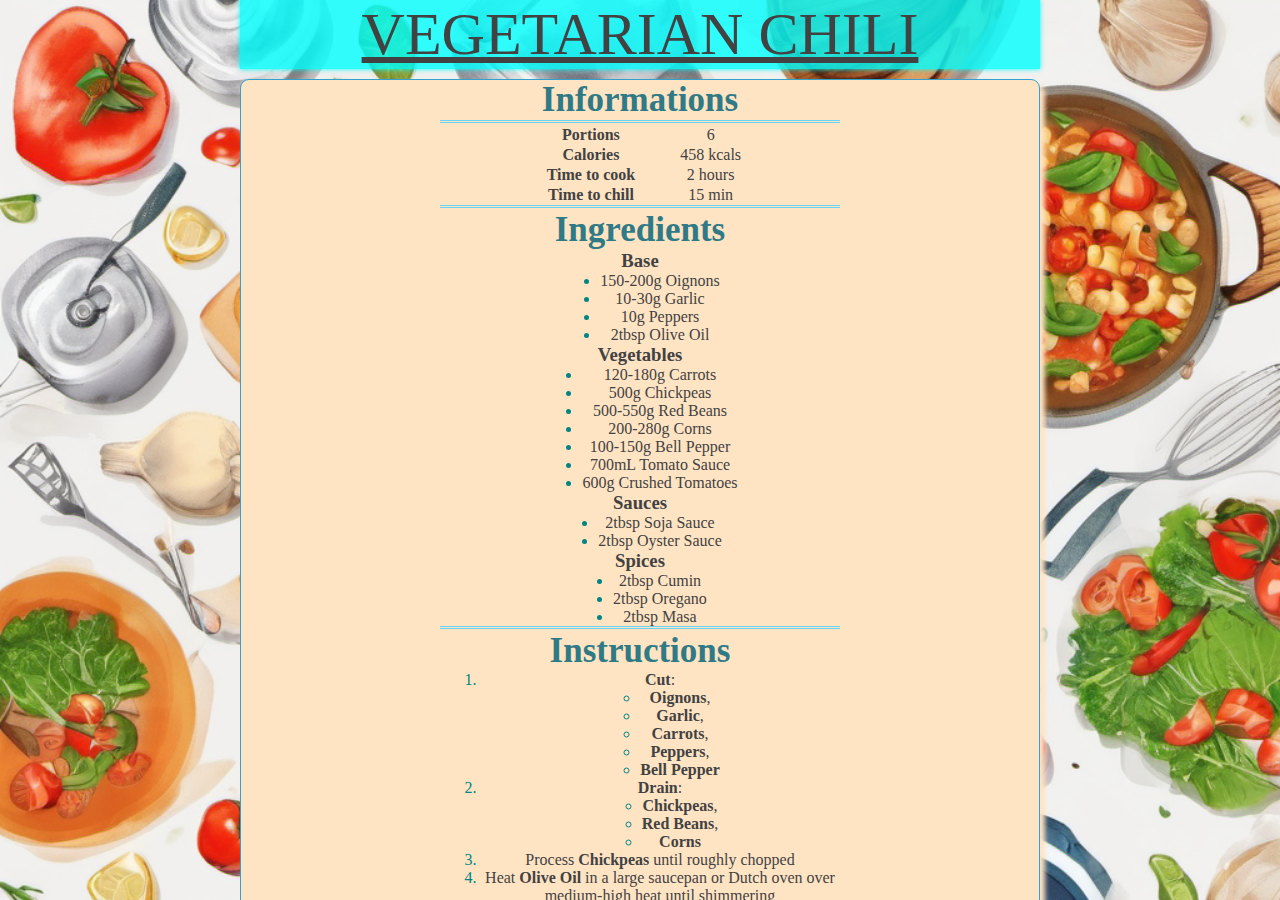
<file: recipes/Chili_vegetarian.html>
<!DOCTYPE html>
<html lang="en">

<head>
  <meta charset="utf-8" />
  <meta name="viewport" content="width=device-width, initial-scale=1.0" />
  <link rel="stylesheet" href="styles.css" />
  <title>Chili Vegetarian</title>
</head>

<body>

  <main>

    <h1><a href="https://www.seriouseats.com/best-vegetarian-bean-chile-recipe">VEGETARIAN CHILI</a></h1>

    <div class="recipe">

      <section class="info">

        <h2>Informations</h2>

        <hr>
        <table>
          <thead>
          </thead>
          <tbody>
            <tr>
              <td><strong>Portions</strong></td>
              <td>6</td>
            </tr>
            <tr>
              <td><strong>Calories</strong></td>
              <td>458 kcals</td>
            </tr>
            <tr>
              <td><strong>Time to cook</strong></td>
              <td>2 hours</td>
            </tr>
            <tr>
              <td><strong>Time to chill</strong></td>
              <td>15 min</td>
            </tr>
          </tbody>
          <tfoot>
          </tfoot>
        </table>

      </section>

      <hr>

      <section class="ingredients">

        <h2>Ingredients</h2>

        <h3>Base</h3>
        <ul>
          <li>150-200g Oignons</li>
          <li>10-30g Garlic</li>
          <li>10g Peppers</li>
          <li>2tbsp Olive Oil</li>
        </ul>

        <h3>Vegetables</h3>
        <ul>
          <li>120-180g Carrots</li>
          <li>500g Chickpeas</li>
          <li>500-550g Red Beans</li>
          <li>200-280g Corns</li>
          <li>100-150g Bell Pepper</li>
          <li>700mL Tomato Sauce</li>
          <li>600g Crushed Tomatoes</li>
        </ul>

        <h3>Sauces</h3>
        <ul>
          <li>2tbsp Soja Sauce</li>
          <li>2tbsp Oyster Sauce</li>
        </ul>

        <h3>Spices</h3>
        <ul>
          <li>2tbsp Cumin</li>
          <li>2tbsp Oregano</li>
          <li>2tbsp Masa</li>
        </ul>

      </section>

      <hr>

      <section class="instructions">

        <h2>Instructions</h2>

        <ol>
          <li><strong>Cut</strong>:
            <ul>
              <li><strong>Oignons</strong>,</li>
              <li><strong>Garlic</strong>,</li>
              <li><strong>Carrots</strong>,</li>
              <li><strong>Peppers</strong>,</li>
              <li><strong>Bell Pepper</strong></li>
            </ul>
          </li>
          <li><strong>Drain</strong>:
            <ul>
              <li><strong>Chickpeas</strong>,</li>
              <li><strong>Red Beans</strong>,</li>
              <li><strong>Corns</strong></li>
            </ul>
          </li>
          <li>Process <strong>Chickpeas</strong> until roughly chopped </li>
          <li>Heat <strong>Olive Oil</strong> in a large saucepan or Dutch oven over medium-high heat until shimmering
          </li>
          <li>Add <strong>Oignons</strong>, <strong>Garlic</strong> and cook, stirring frequently, until softened but
            not browned</li>
          <li>Add <strong>Cumin</strong>, and <strong>Oregano</strong> and cook, stirring constantly, until fragrant
          </li>
          <li>Add puréed <strong>Chilee</strong>, <strong>Soy Sauce</strong>, and marmite and cook, stirring constantly,
            until fragrant</li>
          <li>Add <strong>Crushed Tomatoes</strong> and rest of vegetables</li>
          <li>Add <strong>Tomato Sauce</strong> until beans are not sticking out anymore</li>
          <li>Bring to a boil over high heat, reduce to a bare simmer, and cook, stirring occasionally</li>
          <li>Cook 1 hour adding water if necessary</li>
          <li>Add <strong>Masa</strong> and <strong>Oyster Sauce</strong></li>
          <li>Let cool 15 minutes and refrigerate</li>
        </ol>
      </section>
      <a href="../index.html"><img src="../media/home.svg"
          alt="Dessert" class="home"></a>
    </div>

  </main>
</body>

</html>
</file>
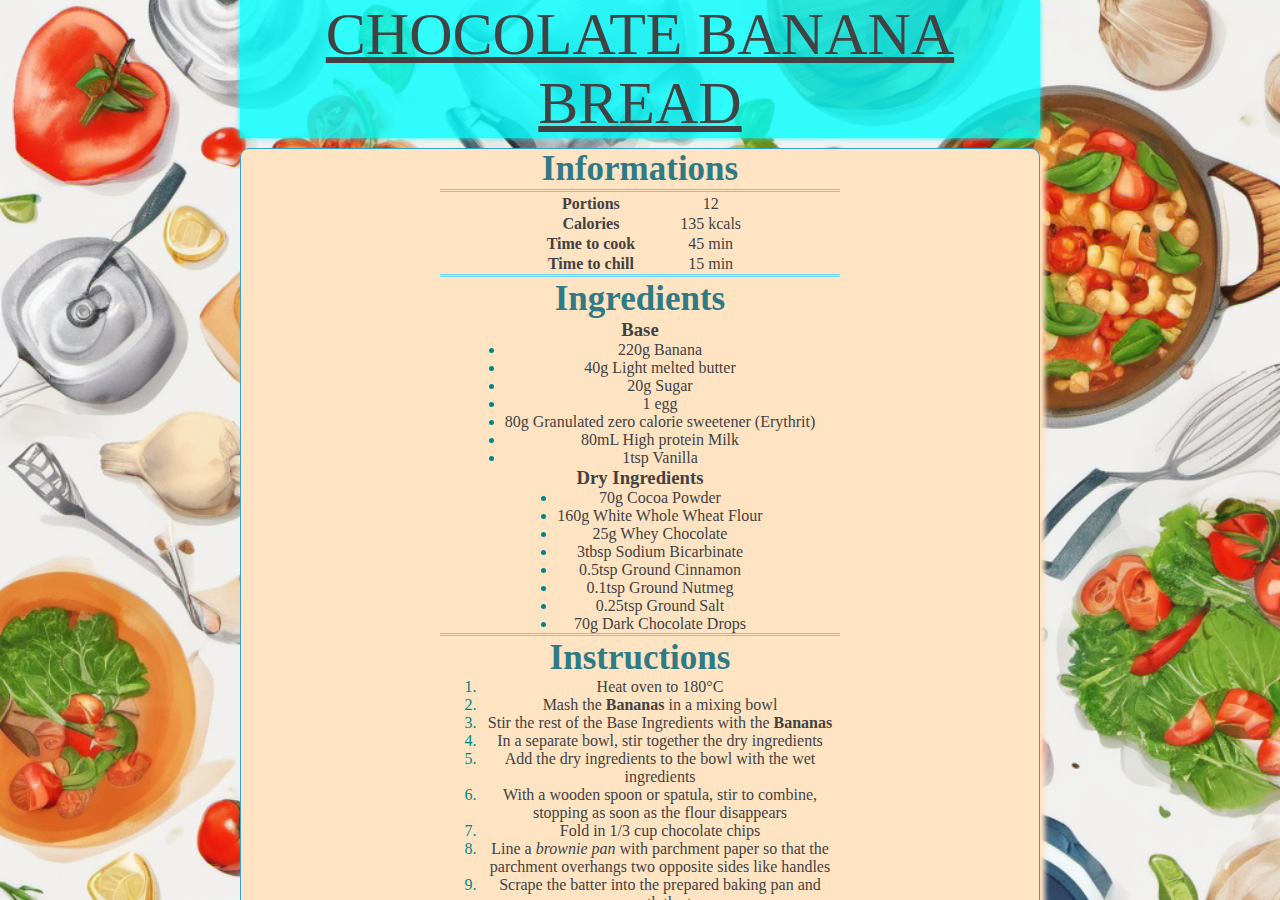
<file: recipes/chocolate_banana_bread.html>
<!DOCTYPE html>
<html lang="en">

<head>
  <meta charset="utf-8" />
  <meta name="viewport" content="width=device-width, initial-scale=1.0" />
  <link rel="stylesheet" href="styles.css" />
  <title>Chocolate Banana Bread</title>
</head>

<body>

  <main>

    <h1><a href="https://www.wellplated.com/banana-bars/">CHOCOLATE BANANA BREAD</a></h1>

    <div class="recipe">

      <section class="info">

        <h2>Informations</h2>

        <hr>

        <table>
          <thead>
          </thead>
          <tbody>
            <tr>
              <td><strong>Portions</strong></td>
              <td>12</td>
            </tr>
            <tr>
              <td><strong>Calories</strong></td>
              <td>135 kcals</td>
            </tr>
            <tr>
              <td><strong>Time to cook</strong></td>
              <td>45 min</td>
            </tr>
            <tr>
              <td><strong>Time to chill</strong></td>
              <td>15 min</td>
            </tr>
          </tbody>
          <tfoot>
          </tfoot>
        </table>

      </section>

      <hr>

      <section class="ingredients">

        <h2>Ingredients</h2>

        <h3>Base</h3>
        <ul>
          <li>220g Banana</li>
          <li>40g Light melted butter</li>
          <li>20g Sugar</li>
          <li>1 egg</li>
          <li>80g Granulated zero calorie sweetener (Erythrit)</li>
          <li>80mL High protein Milk</li>
          <li>1tsp Vanilla</li>
        </ul>

        <h3>Dry Ingredients</h3>
        <ul>
          <li>70g Cocoa Powder</li>
          <li>160g White Whole Wheat Flour</li>
          <li>25g Whey Chocolate</li>
          <li>3tbsp Sodium Bicarbinate</li>
          <li>0.5tsp Ground Cinnamon</li>
          <li>0.1tsp Ground Nutmeg</li>
          <li>0.25tsp Ground Salt</li>
          <li>70g Dark Chocolate Drops</li>
        </ul>

      </section>

      <hr>

      <section class="instructions">

        <h2>Instructions</h2>

        <ol>
          <li>Heat oven to 180°C</li>
          <li>Mash the <strong>Bananas</strong> in a mixing bowl</li>
          <li>Stir the rest of the Base Ingredients with the <strong>Bananas</strong></li>
          <li>In a separate bowl, stir together the dry ingredients</li>
          <li>Add the dry ingredients to the bowl with the wet ingredients</li>
          <li>With a wooden spoon or spatula, stir to combine, stopping as soon as the flour disappears</li>
          <li>Fold in 1/3 cup chocolate chips</li>
          <li>Line a <em>brownie pan</em> with parchment paper so that the parchment overhangs two opposite sides like
            handles</li>
          <li>Scrape the batter into the prepared baking pan and smooth the top</li>
          <li>Sprinkle the remaining 2 tablespoons chocolate chips on top</li>
          <li>Bake for 16 to 20 minutes, or until a toothpick inserted in the center comes out clean with just a few
            moist crumbs clinging to it</li>
          <li>Let cool 15 minutes</li>
        </ol>
      </section>
      <a href="../index.html"><img src="../media/home.svg"
        alt="Dessert" class="home"></a>
    </div>
    
  </main>
</body>

</html>
</file>
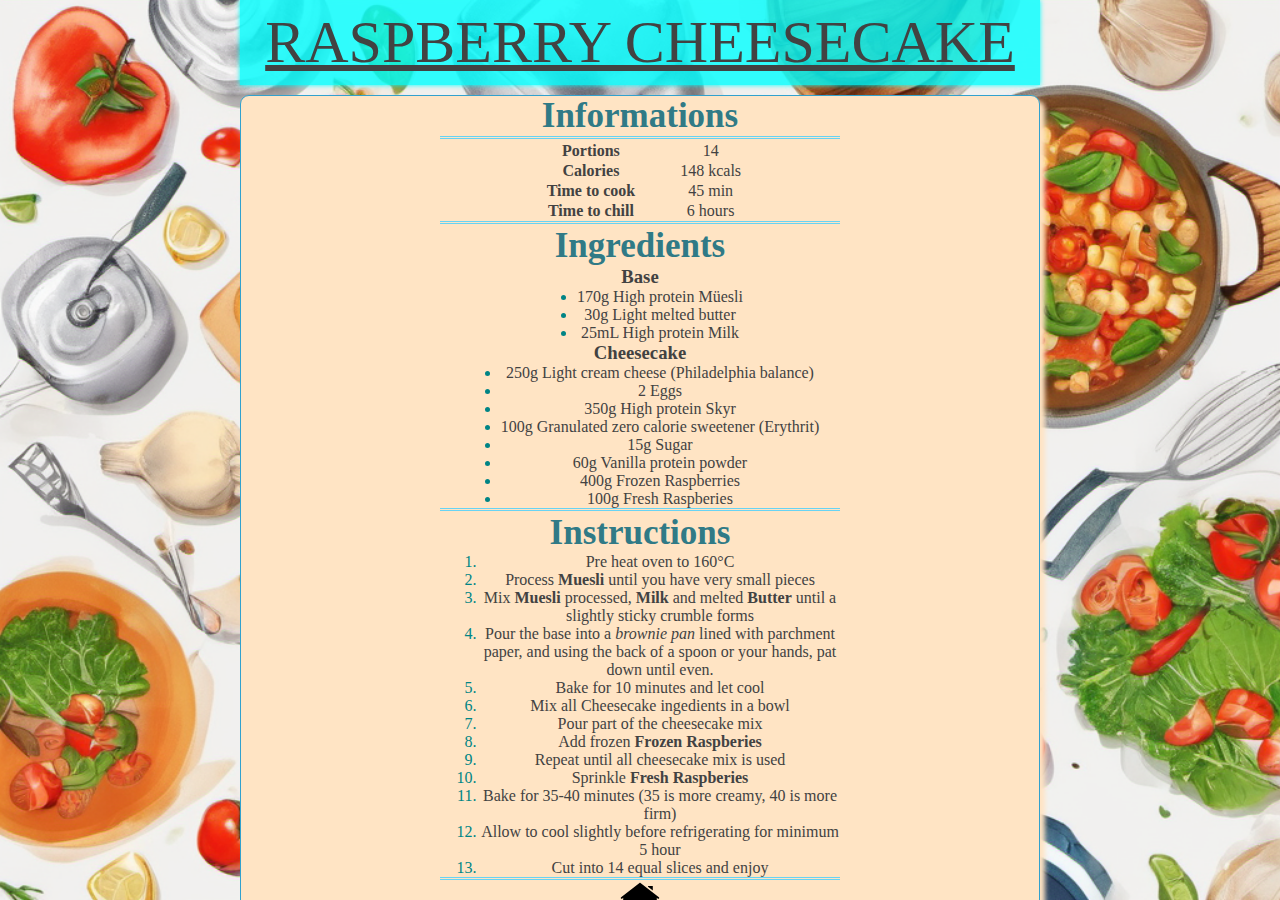
<file: recipes/raspberry_cake.html>
<!DOCTYPE html>
<html lang="en">

<head>
  <meta charset="utf-8" />
  <meta name="viewport" content="width=device-width, initial-scale=1.0" />
  <link rel="stylesheet" href="styles.css" />
  <title>Raspberry Cheesecake</title>
</head>

<body>
  <main>

    <h1 class="title"><a href="https://eliyaeats.com/healthy-raspberry-cheesecake-bars/">RASPBERRY CHEESECAKE</a></h1>

    <div class="recipe">

      <section class="info">

        <h2>Informations</h2>

        <hr>

        <table>
          <thead>
          </thead>
          <tbody>
            <tr>
              <td><strong>Portions</strong></td>
              <td>14</td>
            </tr>
            <tr>
              <td><strong>Calories</strong></td>
              <td>148 kcals</td>
            </tr>
            <tr>
              <td><strong>Time to cook</strong></td>
              <td>45 min</td>
            </tr>
            <tr>
              <td><strong>Time to chill</strong></td>
              <td>6 hours</td>
            </tr>
          </tbody>
          <tfoot>
          </tfoot>
        </table>

      </section>

      <hr>

      <section class="ingredients">

        <h2>Ingredients</h2>

        <h3>Base</h3>
        <ul>
          <li>170g High protein Müesli</li>
          <li>30g Light melted butter</li>
          <li>25mL High protein Milk</li>
        </ul>

        <h3>Cheesecake</h3>
        <ul>
          <li>250g Light cream cheese (Philadelphia balance)</li>
          <li>2 Eggs</li>
          <li>350g High protein Skyr</li>
          <li>100g Granulated zero calorie sweetener (Erythrit)</li>
          <li>15g Sugar</li>
          <li>60g Vanilla protein powder</li>
          <li>400g Frozen Raspberries</li>
          <li>100g Fresh Raspberies</li>
        </ul>

      </section>

      <hr>

      <section class="instructions">

        <h2>Instructions</h2>

        <ol>
          <li>Pre heat oven to 160°C</li>
          <li>Process <strong>Muesli</strong> until you have very small pieces</li>
          <li>Mix <strong>Muesli</strong> processed, <strong>Milk</strong> and melted <strong>Butter</strong> until a
            slightly sticky crumble forms</li>
          <li>Pour the base into a <em>brownie pan</em> lined with parchment paper, and using the back of a spoon or
            your hands, pat down until even.</li>
          <li>Bake for 10 minutes and let cool</li>
          <li>Mix all Cheesecake ingedients in a bowl</li>
          <li>Pour part of the cheesecake mix</li>
          <li>Add frozen <strong>Frozen Raspberies</strong></li>
          <li>Repeat until all cheesecake mix is used</li>
          <li>Sprinkle <strong>Fresh Raspberies</strong></li>
          <li>Bake for 35-40 minutes (35 is more creamy, 40 is more firm)</li>
          <li>Allow to cool slightly before refrigerating for minimum 5 hour</li>
          <li>Cut into 14 equal slices and enjoy</li>
        </ol>
      </section>
      <hr>
      <a href="../index.html"><img src="../media/home.svg"
          alt="Dessert" class="home"></a>
    </div>
  </main>

</body>

</html>
</file>
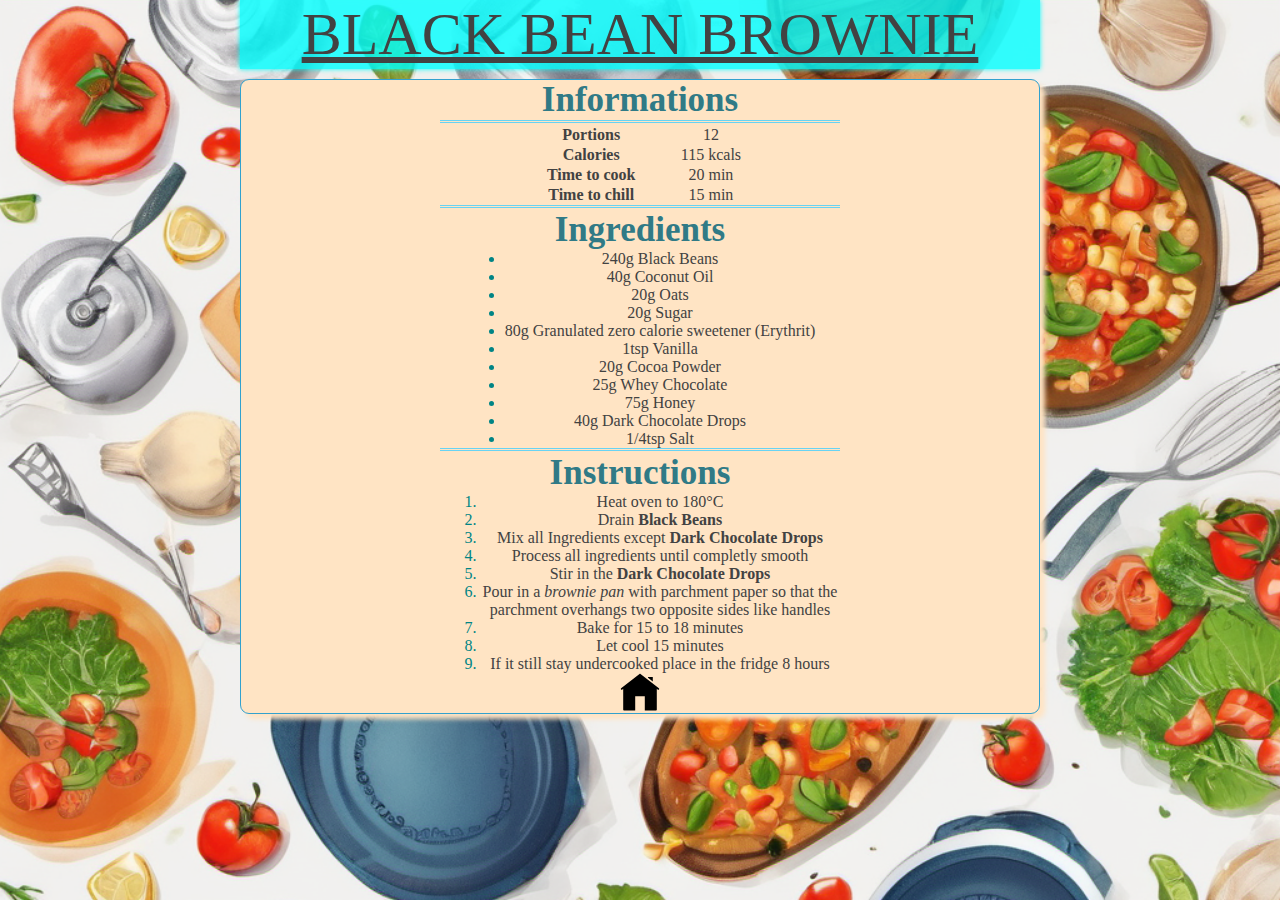
<file: recipes/eng/black_bean_brownie.html>
<!DOCTYPE html>
<html lang="en">

<head>
  <meta charset="utf-8" />
  <meta name="viewport" content="width=device-width, initial-scale=1.0" />
  <link rel="stylesheet" href="..\styles.css" />
  <title>Black Bean Brownie</title>
</head>

<body>

  <main>

    <h1><a href="https://chocolatecoveredkatie.com/no-flour-black-bean-brownies/">BLACK BEAN BROWNIE</a></h1>

    <div class="recipe">

      <section class="info">

        <h2>Informations</h2>

        <hr>

        <table>
          <thead>
          </thead>
          <tbody>
            <tr>
              <td><strong>Portions</strong></td>
              <td>12</td>
            </tr>
            <tr>
              <td><strong>Calories</strong></td>
              <td>115 kcals</td>
            </tr>
            <tr>
              <td><strong>Time to cook</strong></td>
              <td>20 min</td>
            </tr>
            <tr>
              <td><strong>Time to chill</strong></td>
              <td>15 min</td>
            </tr>
          </tbody>
          <tfoot>
          </tfoot>
        </table>

      </section>

      <hr>

      <section class="ingredients">

        <h2>Ingredients</h2>
        <ul>
          <li>240g Black Beans</li>
          
          <li>40g Coconut Oil</li>
          <li>20g Oats</li>
          <li>20g Sugar</li>
          <li>80g Granulated zero calorie sweetener (Erythrit)</li>
          <li>1tsp Vanilla</li>
          <li>20g Cocoa Powder</li>
          <li>25g Whey Chocolate</li>
          <li>75g Honey</li>
          <li>40g Dark Chocolate Drops</li>
          <li>1/4tsp Salt</li>
        </ul>

      </section>

      <hr>

      <section class="instructions">

        <h2>Instructions</h2>

        <ol>
          <li>Heat oven to 180°C</li>
          <li>Drain <strong>Black Beans</strong></li>
          <li>Mix all Ingredients except <strong>Dark Chocolate Drops</strong></li>
          <li>Process all ingredients until completly smooth</li>
          <li>Stir in the <strong>Dark Chocolate Drops</strong></li>
          <li>Pour in a <em>brownie pan</em> with parchment paper so that the parchment overhangs two opposite sides like
            handles</li>
          <li>Bake for 15 to 18 minutes</li>
          <li>Let cool 15 minutes</li>
          <li>If it still stay undercooked place in the fridge 8 hours</li>
        </ol>
      </section>
      <a href="../../index.html"><img src="../../media/home.svg"
        alt="Dessert" class="home"></a>
    </div>
    
  </main>
</body>

</html>
</file>
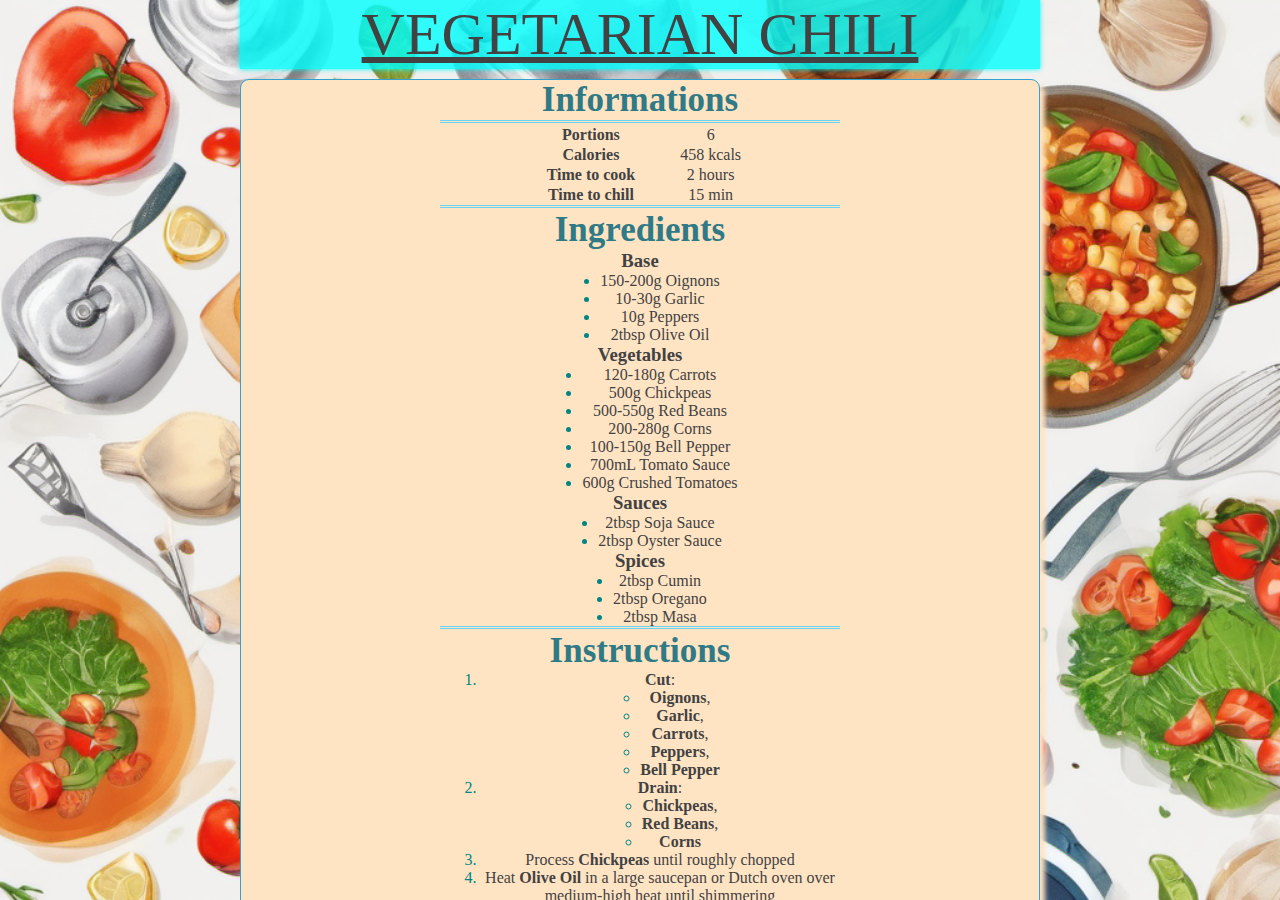
<file: recipes/eng/Chili_vegetarian.html>
<!DOCTYPE html>
<html lang="en">

<head>
  <meta charset="utf-8" />
  <meta name="viewport" content="width=device-width, initial-scale=1.0" />
  <link rel="stylesheet" href="..\styles.css" />
  <title>Chili Vegetarian</title>
</head>

<body>

  <main>

    <h1><a href="https://www.seriouseats.com/best-vegetarian-bean-chile-recipe">VEGETARIAN CHILI</a></h1>

    <div class="recipe">

      <section class="info">

        <h2>Informations</h2>

        <hr>
        <table>
          <thead>
          </thead>
          <tbody>
            <tr>
              <td><strong>Portions</strong></td>
              <td>6</td>
            </tr>
            <tr>
              <td><strong>Calories</strong></td>
              <td>458 kcals</td>
            </tr>
            <tr>
              <td><strong>Time to cook</strong></td>
              <td>2 hours</td>
            </tr>
            <tr>
              <td><strong>Time to chill</strong></td>
              <td>15 min</td>
            </tr>
          </tbody>
          <tfoot>
          </tfoot>
        </table>

      </section>

      <hr>

      <section class="ingredients">

        <h2>Ingredients</h2>

        <h3>Base</h3>
        <ul>
          <li>150-200g Oignons</li>
          <li>10-30g Garlic</li>
          <li>10g Peppers</li>
          <li>2tbsp Olive Oil</li>
        </ul>

        <h3>Vegetables</h3>
        <ul>
          <li>120-180g Carrots</li>
          <li>500g Chickpeas</li>
          <li>500-550g Red Beans</li>
          <li>200-280g Corns</li>
          <li>100-150g Bell Pepper</li>
          <li>700mL Tomato Sauce</li>
          <li>600g Crushed Tomatoes</li>
        </ul>

        <h3>Sauces</h3>
        <ul>
          <li>2tbsp Soja Sauce</li>
          <li>2tbsp Oyster Sauce</li>
        </ul>

        <h3>Spices</h3>
        <ul>
          <li>2tbsp Cumin</li>
          <li>2tbsp Oregano</li>
          <li>2tbsp Masa</li>
        </ul>

      </section>

      <hr>

      <section class="instructions">

        <h2>Instructions</h2>

        <ol>
          <li><strong>Cut</strong>:
            <ul>
              <li><strong>Oignons</strong>,</li>
              <li><strong>Garlic</strong>,</li>
              <li><strong>Carrots</strong>,</li>
              <li><strong>Peppers</strong>,</li>
              <li><strong>Bell Pepper</strong></li>
            </ul>
          </li>
          <li><strong>Drain</strong>:
            <ul>
              <li><strong>Chickpeas</strong>,</li>
              <li><strong>Red Beans</strong>,</li>
              <li><strong>Corns</strong></li>
            </ul>
          </li>
          <li>Process <strong>Chickpeas</strong> until roughly chopped </li>
          <li>Heat <strong>Olive Oil</strong> in a large saucepan or Dutch oven over medium-high heat until shimmering
          </li>
          <li>Add <strong>Oignons</strong>, <strong>Garlic</strong> and cook, stirring frequently, until softened but
            not browned</li>
          <li>Add <strong>Cumin</strong>, and <strong>Oregano</strong> and cook, stirring constantly, until fragrant
          </li>
          <li>Add puréed <strong>Chilee</strong>, <strong>Soy Sauce</strong>, and marmite and cook, stirring constantly,
            until fragrant</li>
          <li>Add <strong>Crushed Tomatoes</strong> and rest of vegetables</li>
          <li>Add <strong>Tomato Sauce</strong> until beans are not sticking out anymore</li>
          <li>Bring to a boil over high heat, reduce to a bare simmer, and cook, stirring occasionally</li>
          <li>Cook 1 hour adding water if necessary</li>
          <li>Add <strong>Masa</strong> and <strong>Oyster Sauce</strong></li>
          <li>Let cool 15 minutes and refrigerate</li>
        </ol>
      </section>
      <a href="../../index.html"><img src="../../media/home.svg"
          alt="Dessert" class="home"></a>
    </div>

  </main>
</body>

</html>
</file>
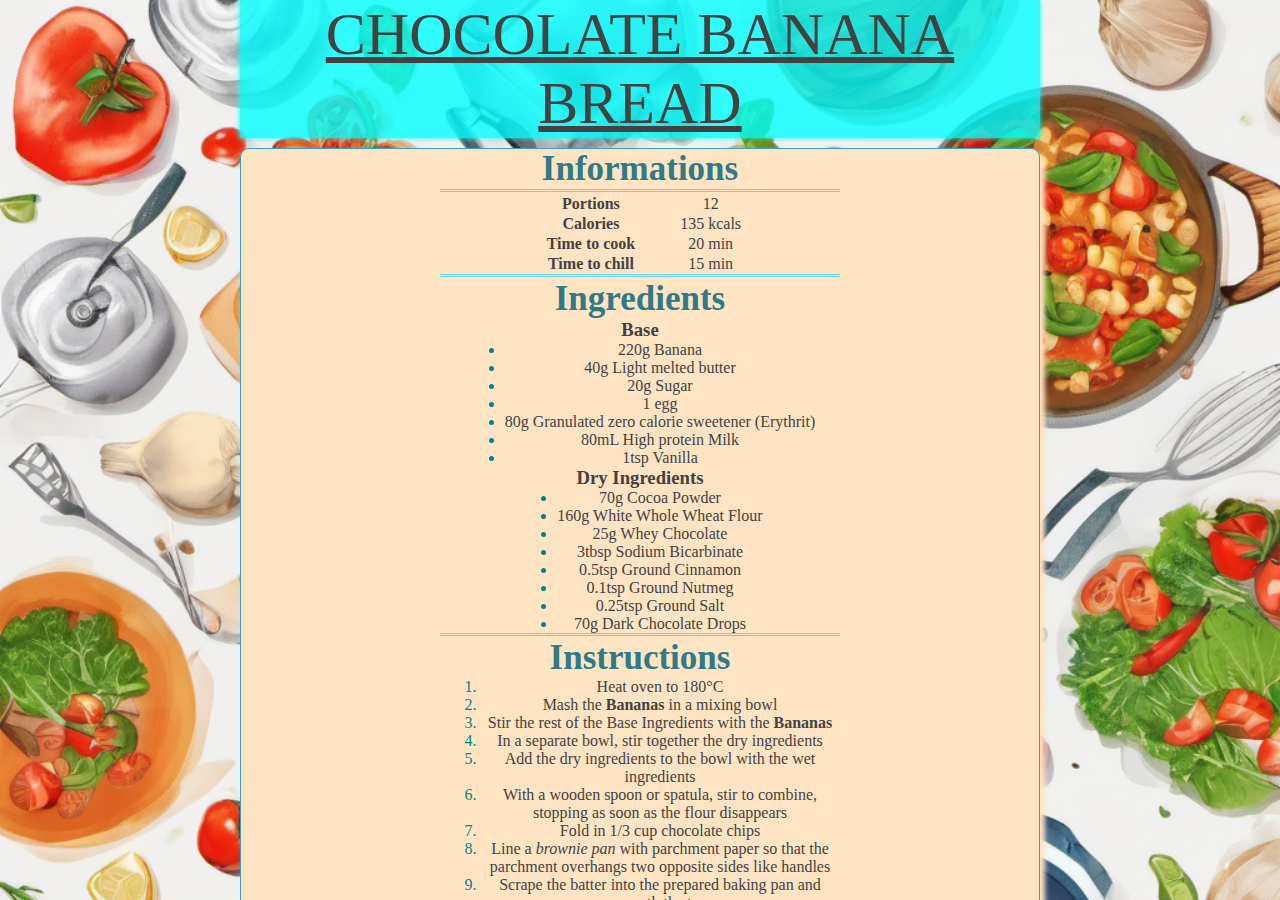
<file: recipes/eng/chocolate_banana_bread.html>
<!DOCTYPE html>
<html lang="en">

<head>
  <meta charset="utf-8" />
  <meta name="viewport" content="width=device-width, initial-scale=1.0" />
  <link rel="stylesheet" href="..\styles.css" />
  <title>Chocolate Banana Bread</title>
</head>

<body>

  <main>

    <h1><a href="https://www.wellplated.com/banana-bars/">CHOCOLATE BANANA BREAD</a></h1>

    <div class="recipe">

      <section class="info">

        <h2>Informations</h2>

        <hr>

        <table>
          <thead>
          </thead>
          <tbody>
            <tr>
              <td><strong>Portions</strong></td>
              <td>12</td>
            </tr>
            <tr>
              <td><strong>Calories</strong></td>
              <td>135 kcals</td>
            </tr>
            <tr>
              <td><strong>Time to cook</strong></td>
              <td>20 min</td>
            </tr>
            <tr>
              <td><strong>Time to chill</strong></td>
              <td>15 min</td>
            </tr>
          </tbody>
          <tfoot>
          </tfoot>
        </table>

      </section>

      <hr>

      <section class="ingredients">

        <h2>Ingredients</h2>

        <h3>Base</h3>
        <ul>
          <li>220g Banana</li>
          <li>40g Light melted butter</li>
          <li>20g Sugar</li>
          <li>1 egg</li>
          <li>80g Granulated zero calorie sweetener (Erythrit)</li>
          <li>80mL High protein Milk</li>
          <li>1tsp Vanilla</li>
        </ul>

        <h3>Dry Ingredients</h3>
        <ul>
          <li>70g Cocoa Powder</li>
          <li>160g White Whole Wheat Flour</li>
          <li>25g Whey Chocolate</li>
          <li>3tbsp Sodium Bicarbinate</li>
          <li>0.5tsp Ground Cinnamon</li>
          <li>0.1tsp Ground Nutmeg</li>
          <li>0.25tsp Ground Salt</li>
          <li>70g Dark Chocolate Drops</li>
        </ul>

      </section>

      <hr>

      <section class="instructions">

        <h2>Instructions</h2>

        <ol>
          <li>Heat oven to 180°C</li>
          <li>Mash the <strong>Bananas</strong> in a mixing bowl</li>
          <li>Stir the rest of the Base Ingredients with the <strong>Bananas</strong></li>
          <li>In a separate bowl, stir together the dry ingredients</li>
          <li>Add the dry ingredients to the bowl with the wet ingredients</li>
          <li>With a wooden spoon or spatula, stir to combine, stopping as soon as the flour disappears</li>
          <li>Fold in 1/3 cup chocolate chips</li>
          <li>Line a <em>brownie pan</em> with parchment paper so that the parchment overhangs two opposite sides like
            handles</li>
          <li>Scrape the batter into the prepared baking pan and smooth the top</li>
          <li>Sprinkle the remaining 2 tablespoons chocolate chips on top</li>
          <li>Bake for 16 to 20 minutes, or until a toothpick inserted in the center comes out clean with just a few
            moist crumbs clinging to it</li>
          <li>Let cool 15 minutes</li>
        </ol>
      </section>
      <a href="../../index.html"><img src="../../media/home.svg"
        alt="Dessert" class="home"></a>
    </div>
    
  </main>
</body>

</html>
</file>
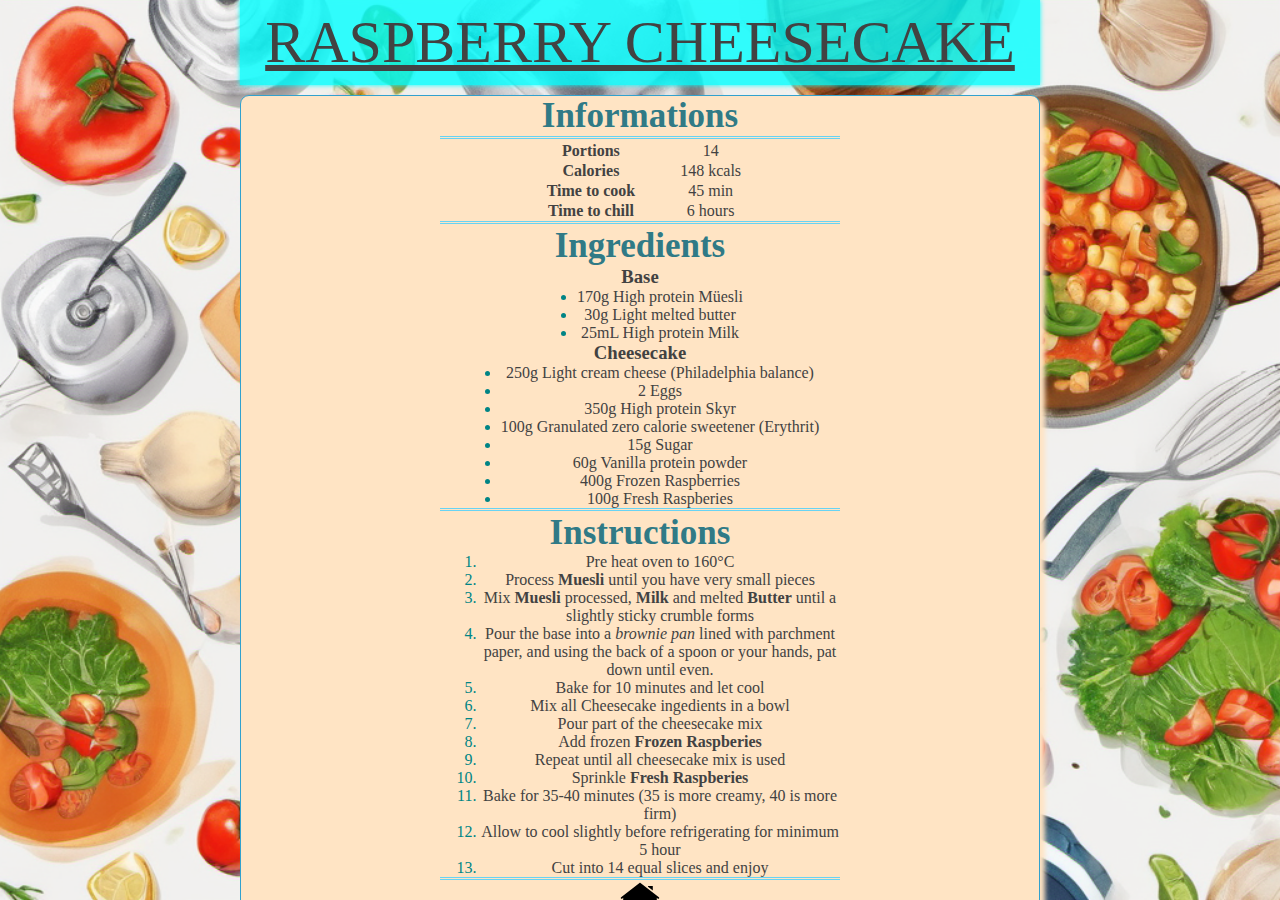
<file: recipes/eng/raspberry_cake.html>
<!DOCTYPE html>
<html lang="en">

<head>
  <meta charset="utf-8" />
  <meta name="viewport" content="width=device-width, initial-scale=1.0" />
  <link rel="stylesheet" href="..\styles.css" />
  <title>Raspberry Cheesecake</title>
</head>

<body>
  <main>

    <h1 class="title"><a href="https://eliyaeats.com/healthy-raspberry-cheesecake-bars/">RASPBERRY CHEESECAKE</a></h1>

    <div class="recipe">

      <section class="info">

        <h2>Informations</h2>

        <hr>

        <table>
          <thead>
          </thead>
          <tbody>
            <tr>
              <td><strong>Portions</strong></td>
              <td>14</td>
            </tr>
            <tr>
              <td><strong>Calories</strong></td>
              <td>148 kcals</td>
            </tr>
            <tr>
              <td><strong>Time to cook</strong></td>
              <td>45 min</td>
            </tr>
            <tr>
              <td><strong>Time to chill</strong></td>
              <td>6 hours</td>
            </tr>
          </tbody>
          <tfoot>
          </tfoot>
        </table>

      </section>

      <hr>

      <section class="ingredients">

        <h2>Ingredients</h2>

        <h3>Base</h3>
        <ul>
          <li>170g High protein Müesli</li>
          <li>30g Light melted butter</li>
          <li>25mL High protein Milk</li>
        </ul>

        <h3>Cheesecake</h3>
        <ul>
          <li>250g Light cream cheese (Philadelphia balance)</li>
          <li>2 Eggs</li>
          <li>350g High protein Skyr</li>
          <li>100g Granulated zero calorie sweetener (Erythrit)</li>
          <li>15g Sugar</li>
          <li>60g Vanilla protein powder</li>
          <li>400g Frozen Raspberries</li>
          <li>100g Fresh Raspberies</li>
        </ul>

      </section>

      <hr>

      <section class="instructions">

        <h2>Instructions</h2>

        <ol>
          <li>Pre heat oven to 160°C</li>
          <li>Process <strong>Muesli</strong> until you have very small pieces</li>
          <li>Mix <strong>Muesli</strong> processed, <strong>Milk</strong> and melted <strong>Butter</strong> until a
            slightly sticky crumble forms</li>
          <li>Pour the base into a <em>brownie pan</em> lined with parchment paper, and using the back of a spoon or
            your hands, pat down until even.</li>
          <li>Bake for 10 minutes and let cool</li>
          <li>Mix all Cheesecake ingedients in a bowl</li>
          <li>Pour part of the cheesecake mix</li>
          <li>Add frozen <strong>Frozen Raspberies</strong></li>
          <li>Repeat until all cheesecake mix is used</li>
          <li>Sprinkle <strong>Fresh Raspberies</strong></li>
          <li>Bake for 35-40 minutes (35 is more creamy, 40 is more firm)</li>
          <li>Allow to cool slightly before refrigerating for minimum 5 hour</li>
          <li>Cut into 14 equal slices and enjoy</li>
        </ol>
      </section>
      <hr>
      <a href="../../index.html"><img src="../../media/home.svg"
          alt="Dessert" class="home"></a>
    </div>
  </main>

</body>

</html>
</file>
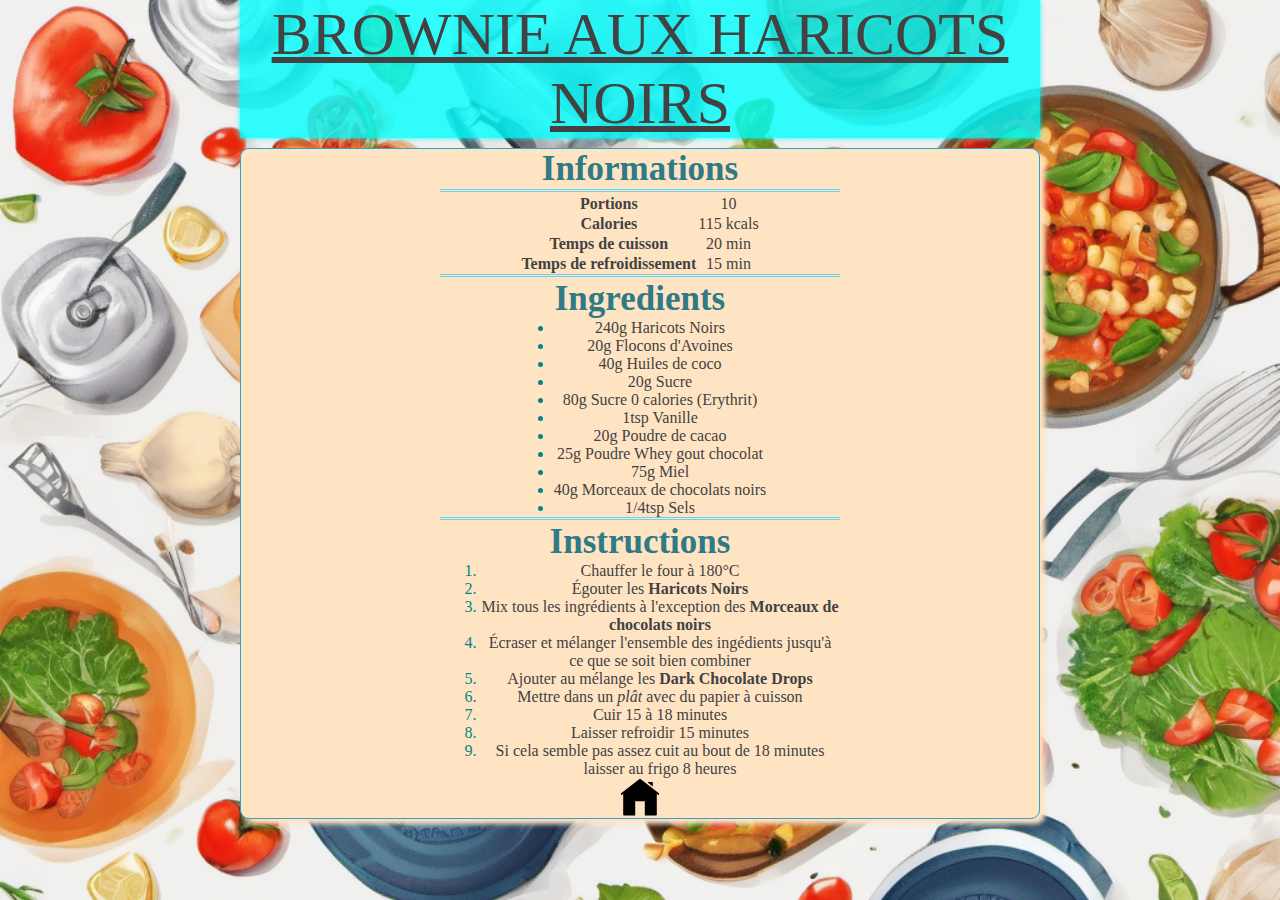
<file: recipes/fr/black_bean_brownie.html>
<!DOCTYPE html>
<html lang="fr">

<head>
  <meta charset="utf-8" />
  <meta name="viewport" content="width=device-width, initial-scale=1.0" />
  <link rel="stylesheet" href="..\styles.css" />
  <title>Brownie aux Haricots Noirs</title>
</head>

<body>

  <main>

    <h1><a href="https://chocolatecoveredkatie.com/no-flour-black-bean-brownies/">BROWNIE AUX HARICOTS NOIRS</a></h1>

    <div class="recipe">

      <section class="info">

        <h2>Informations</h2>

        <hr>

        <table>
          <thead>
          </thead>
          <tbody>
            <tr>
              <td><strong>Portions</strong></td>
              <td>10</td>
            </tr>
            <tr>
              <td><strong>Calories</strong></td>
              <td>115 kcals</td>
            </tr>
            <tr>
              <td><strong>Temps de cuisson</strong></td>
              <td>20 min</td>
            </tr>
            <tr>
              <td><strong>Temps de refroidissement</strong></td>
              <td>15 min</td>
            </tr>
          </tbody>
          <tfoot>
          </tfoot>
        </table>

      </section>

      <hr>

      <section class="ingredients">

        <h2>Ingredients</h2>
        <ul>
          <li>240g Haricots Noirs</li>
          <li>20g Flocons d'Avoines</li>
          <li>40g Huiles de coco</li>
          <li>20g Sucre</li>
          <li>80g Sucre 0 calories (Erythrit)</li>
          <li>1tsp Vanille</li>
          <li>20g Poudre de cacao</li>
          <li>25g Poudre Whey gout chocolat</li>
          <li>75g Miel</li>
          <li>40g Morceaux de chocolats noirs</li>
          <li>1/4tsp Sels</li>
        </ul>

      </section>

      <hr>

      <section class="instructions">

        <h2>Instructions</h2>

        <ol>
          <li>Chauffer le four à 180°C</li>
          <li>Égouter les <strong>Haricots Noirs</strong></li>
          <li>Mix tous les ingrédients à l'exception des <strong>Morceaux de chocolats noirs</strong></li>
          <li>Écraser et mélanger l'ensemble des ingédients jusqu'à ce que se soit bien combiner</li>
          <li>Ajouter au mélange les <strong>Dark Chocolate Drops</strong></li>
          <li>Mettre dans un <em>plât</em> avec du papier à cuisson</li>
          <li>Cuir 15 à 18 minutes</li>
          <li>Laisser refroidir 15 minutes</li>
          <li>Si cela semble pas assez cuit au bout de 18 minutes laisser au frigo 8 heures</li>
        </ol>
      </section>
      <a href="../../index.html"><img src="../../media/home.svg"
        alt="Dessert" class="home"></a>
    </div>
    
  </main>
</body>

</html>
</file>
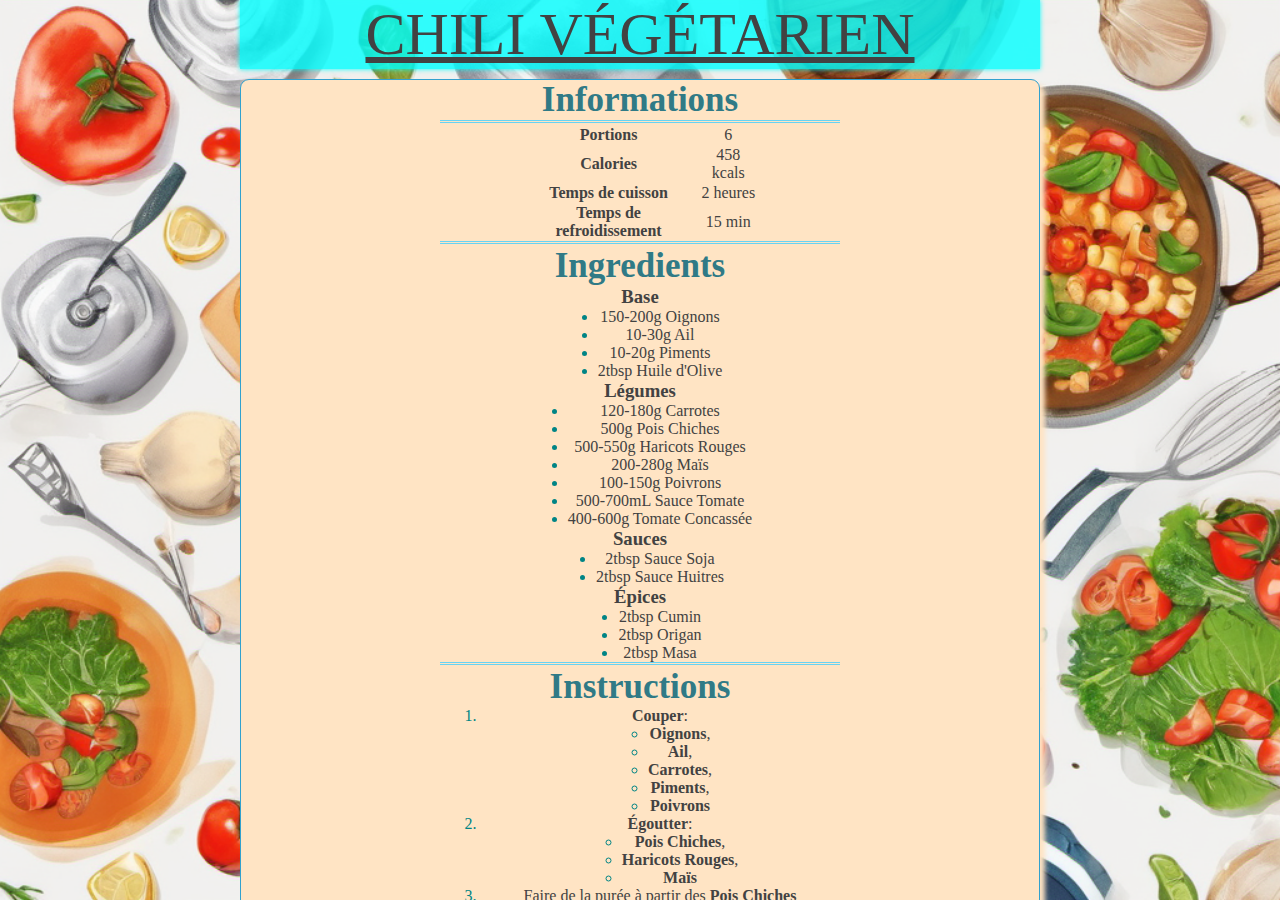
<file: recipes/fr/Chili_vegetarian.html>
<!DOCTYPE html>
<html lang="fr">

<head>
  <meta charset="utf-8" />
  <meta name="viewport" content="width=device-width, initial-scale=1.0" />
  <link rel="stylesheet" href="..\styles.css" />
  <title>Chili Vegetarien</title>
</head>

<body>

  <main>

    <h1><a href="https://www.seriouseats.com/best-vegetarian-bean-chile-recipe">CHILI VÉGÉTARIEN</a></h1>

    <div class="recipe">

      <section class="info">

        <h2>Informations</h2>

        <hr>
        <table>
          <thead>
          </thead>
          <tbody>
            <tr>
              <td><strong>Portions</strong></td>
              <td>6</td>
            </tr>
            <tr>
              <td><strong>Calories</strong></td>
              <td>458 kcals</td>
            </tr>
            <tr>
              <td><strong>Temps de cuisson</strong></td>
              <td>2 heures</td>
            </tr>
            <tr>
              <td><strong>Temps de refroidissement</strong></td>
              <td>15 min</td>
            </tr>
          </tbody>
          <tfoot>
          </tfoot>
        </table>

      </section>

      <hr>

      <section class="ingredients">

        <h2>Ingredients</h2>

        <h3>Base</h3>
        <ul>
          <li>150-200g Oignons</li>
          <li>10-30g Ail</li>
          <li>10-20g Piments</li>
          <li>2tbsp Huile d'Olive</li>
        </ul>

        <h3>Légumes</h3>
        <ul>
          <li>120-180g Carrotes</li>
          <li>500g Pois Chiches</li>
          <li>500-550g Haricots Rouges</li>
          <li>200-280g Maïs</li>
          <li>100-150g Poivrons</li>
          <li>500-700mL Sauce Tomate</li>
          <li>400-600g Tomate Concassée</li>
        </ul>

        <h3>Sauces</h3>
        <ul>
          <li>2tbsp Sauce Soja</li>
          <li>2tbsp Sauce Huitres</li>
        </ul>

        <h3>Épices</h3>
        <ul>
          <li>2tbsp Cumin</li>
          <li>2tbsp Origan</li>
          <li>2tbsp Masa</li>
        </ul>

      </section>

      <hr>

      <section class="instructions">

        <h2>Instructions</h2>

        <ol>
          <li><strong>Couper</strong>:
            <ul>
              <li><strong>Oignons</strong>,</li>
              <li><strong>Ail</strong>,</li>
              <li><strong>Carrotes</strong>,</li>
              <li><strong>Piments</strong>,</li>
              <li><strong>Poivrons</strong></li>
            </ul>
          </li>
          <li><strong>Égoutter</strong>:
            <ul>
              <li><strong>Pois Chiches</strong>,</li>
              <li><strong>Haricots Rouges</strong>,</li>
              <li><strong>Maïs</strong></li>
            </ul>
          </li>
          <li>Faire de la purée à partir des <strong>Pois Chiches</strong></li>
          <li>Faire chauffer <strong>Huile d'Olive</strong> dans une grande casserole à feu moyen</li>
          <li>Ajouter les <strong>Oignons</strong>, l'<strong>Ail</strong> et cuir, en agitant fréquemment, jusqu'à ce que les ingrédients introduits soit ramolli mais pas bruni (3-5min)</li>
          <li>Ajouter le <strong>Cumin</strong>, l'<strong>Oregano</strong> et cuir, en agitant fréquemment, jusqu'a ce que se soit parfumé(3-5min)</li>
          <li>Ajouter la purée de <strong>Pois Chiches</strong>, <strong>Sauce Soja</strong>, cuir, en agitant constamment(5-10min)</li>
          <li>Ajouter <strong>Tomate Concassée</strong> et le reste des <strong>Légumes</strong></li>
          <li>Ajouter la <strong>Sauce Tomate</strong> jusqu'à ce que les haricots ne se voient plus</li>
          <li>Faire bouillir à haute température, réduire la température tout en laissant bouillir, faire attention à ne pas bruler le en remuant occasionnellement</li>
          <li>Faire cuire 1 heure en ajoutant de l'eau ou de la sauce tomate si l'on souhaite une texture plus liquide</li>
          <li>Ajouter <strong>Masa</strong> et <strong>Sauce Huitres</strong></li>
          <li>Laisser refroidir hors du feu 15 minutes et mettre au frigo ou manger</li>
        </ol>
      </section>
      <a href="../../index.html"><img src="../../media/home.svg"
          alt="Dessert" class="home"></a>
    </div>

  </main>
</body>

</html>
</file>
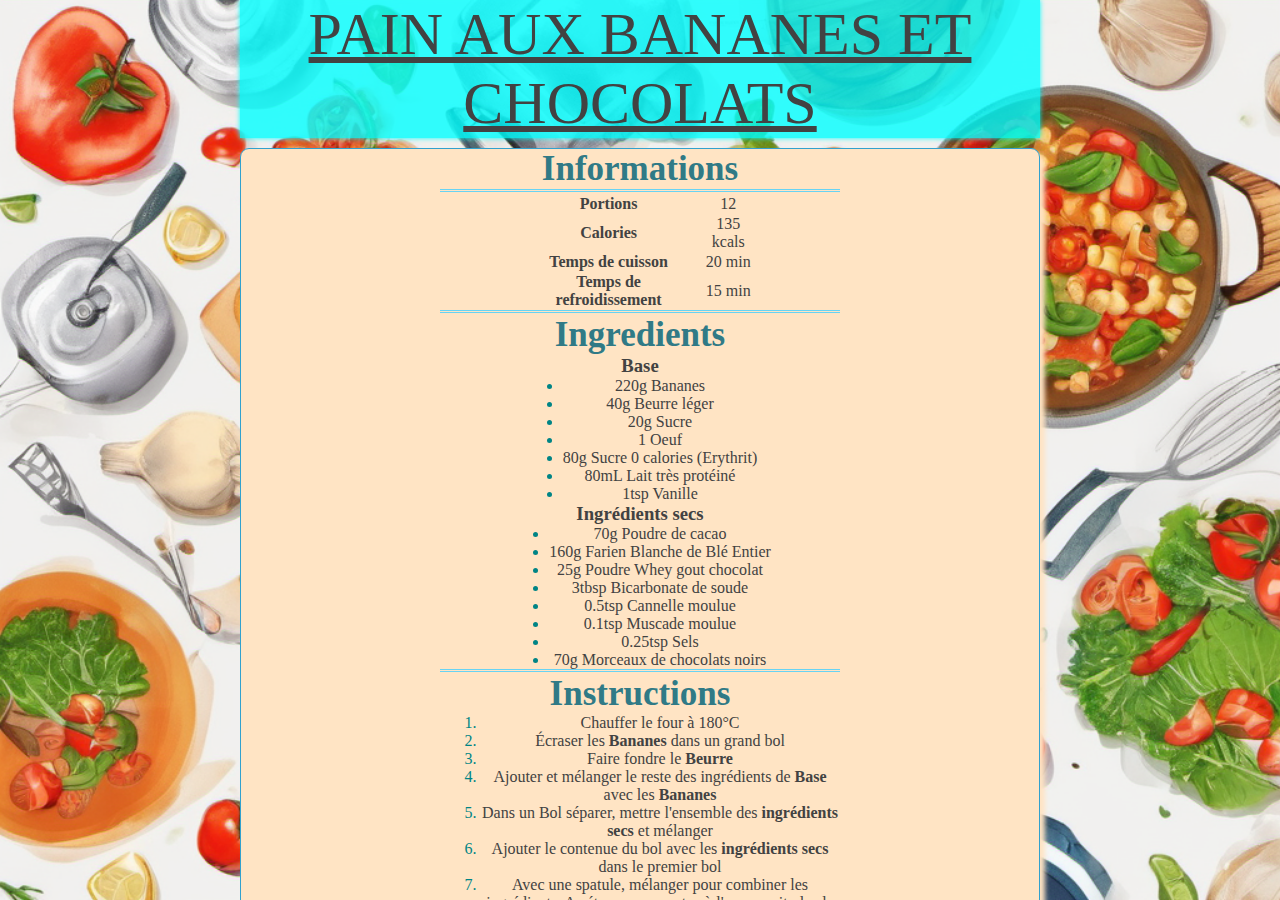
<file: recipes/fr/chocolate_banana_bread.html>
<!DOCTYPE html>
<html lang="fr">

<head>
  <meta charset="utf-8" />
  <meta name="viewport" content="width=device-width, initial-scale=1.0" />
  <link rel="stylesheet" href="..\styles.css" />
  <title>Pain aux bananes et chocolats</title>
</head>

<body>

  <main>

    <h1><a href="https://www.wellplated.com/banana-bars/">PAIN AUX BANANES ET CHOCOLATS</a></h1>

    <div class="recipe">

      <section class="info">

        <h2>Informations</h2>

        <hr>

        <table>
          <thead>
          </thead>
          <tbody>
            <tr>
              <td><strong>Portions</strong></td>
              <td>12</td>
            </tr>
            <tr>
              <td><strong>Calories</strong></td>
              <td>135 kcals</td>
            </tr>
            <tr>
              <td><strong>Temps de cuisson</strong></td>
              <td>20 min</td>
            </tr>
            <tr>
              <td><strong>Temps de refroidissement</strong></td>
              <td>15 min</td>
            </tr>
          </tbody>
          <tfoot>
          </tfoot>
        </table>

      </section>

      <hr>

      <section class="ingredients">

        <h2>Ingredients</h2>

        <h3>Base</h3>
        <ul>
          <li>220g Bananes</li>
          <li>40g Beurre léger</li>
          <li>20g Sucre</li>
          <li>1 Oeuf</li>
          <li>80g Sucre 0 calories (Erythrit)</li>
          <li>80mL Lait très protéiné</li>
          <li>1tsp Vanille</li>
        </ul>

        <h3>Ingrédients secs</h3>
        <ul>
          <li>70g Poudre de cacao</li>
          <li>160g Farien Blanche de Blé Entier</li>
          <li>25g Poudre Whey gout chocolat</li>
          <li>3tbsp Bicarbonate de soude</li>
          <li>0.5tsp Cannelle moulue</li>
          <li>0.1tsp Muscade moulue</li>
          <li>0.25tsp Sels</li>
          <li>70g Morceaux de chocolats noirs</li>
        </ul>

      </section>

      <hr>

      <section class="instructions">

        <h2>Instructions</h2>

        <ol>
          <li>Chauffer le four à 180°C</li>
          <li>Écraser les <strong>Bananes</strong> dans un grand bol</li>
          <li>Faire fondre le <strong>Beurre</strong></li>
          <li>Ajouter et mélanger le reste des ingrédients de <strong>Base</strong> avec les <strong>Bananes</strong></li>
          <li>Dans un Bol séparer, mettre l'ensemble des <strong>ingrédients secs</strong> et mélanger</li>
          <li>Ajouter le contenue du bol avec les <strong>ingrédients secs</strong> dans le premier bol</li>
          <li>Avec une spatule, mélanger pour combiner les ingrédients, Arréter au moments où l'on ne voit plus la <strong>Farine</strong></li>
          <li>Y mélanger 1/3 des <strong>Morceaux de chocolats noirs</strong></li>
          <li>Mettre dans un <em>plât à brownie</em> du papier à cuisson tels que au moins de morceaux ressortent du plats</li>
          <li>Ajouter la pâte dans le plât et lisser le dessus</li>
          <li>Ajouter le reste des morceaux de chocolats noirs sur le dessus</li>
          <li>Cuir 16 à 20 minutes au four</li>
          <li>Laisser refroidir 15 minutes</li>
        </ol>
      </section>
      <a href="../../index.html"><img src="../../media/home.svg"
        alt="Dessert" class="home"></a>
    </div>
    
  </main>
</body>

</html>
</file>
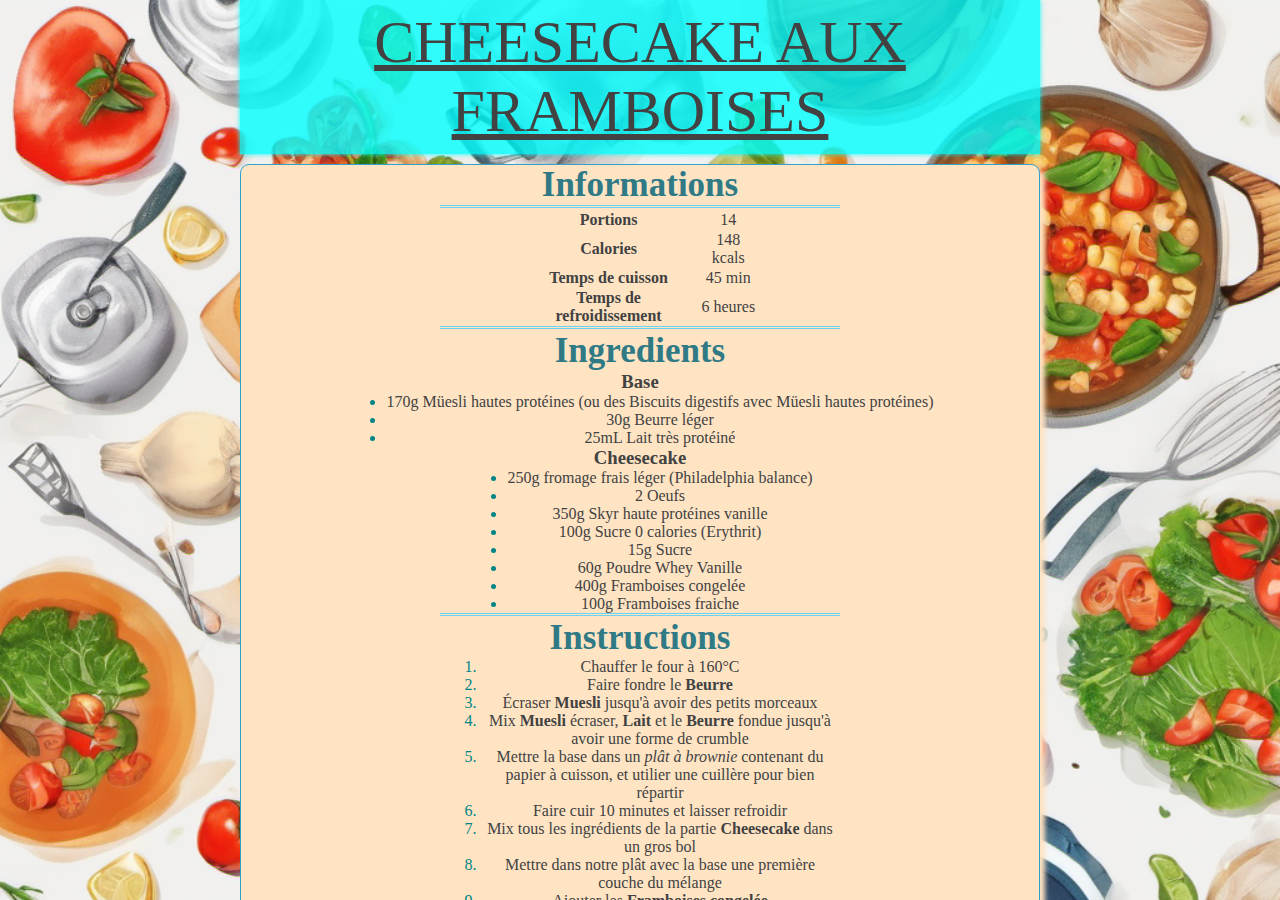
<file: recipes/fr/raspberry_cake.html>
<!DOCTYPE html>
<html lang="fr">

<head>
  <meta charset="utf-8" />
  <meta name="viewport" content="width=device-width, initial-scale=1.0" />
  <link rel="stylesheet" href="..\styles.css" />
  <title>Cheesecake aux framboises</title>
</head>

<body>
  <main>

    <h1 class="title"><a href="https://eliyaeats.com/healthy-raspberry-cheesecake-bars/">CHEESECAKE AUX FRAMBOISES</a></h1>

    <div class="recipe">

      <section class="info">

        <h2>Informations</h2>

        <hr>

        <table>
          <thead>
          </thead>
          <tbody>
            <tr>
              <td><strong>Portions</strong></td>
              <td>14</td>
            </tr>
            <tr>
              <td><strong>Calories</strong></td>
              <td>148 kcals</td>
            </tr>
            <tr>
              <td><strong>Temps de cuisson</strong></td>
              <td>45 min</td>
            </tr>
            <tr>
              <td><strong>Temps de refroidissement</strong></td>
              <td>6 heures</td>
            </tr>
          </tbody>
          <tfoot>
          </tfoot>
        </table>

      </section>

      <hr>

      <section class="ingredients">

        <h2>Ingredients</h2>

        <h3>Base</h3>
        <ul>
          <li>170g Müesli hautes protéines (ou des Biscuits digestifs avec Müesli hautes protéines)</li>
          <li>30g Beurre léger</li>
          <li>25mL Lait très protéiné</li>
        </ul>

        <h3>Cheesecake</h3>
        <ul>
          <li>250g fromage frais léger (Philadelphia balance)</li>
          <li>2 Oeufs</li>
          <li>350g Skyr haute protéines vanille</li>
          <li>100g Sucre 0 calories (Erythrit)</li>
          <li>15g Sucre</li>
          <li>60g Poudre Whey Vanille</li>
          <li>400g Framboises congelée</li>
          <li>100g Framboises fraiche</li>
        </ul>

      </section>

      <hr>

      <section class="instructions">

        <h2>Instructions</h2>

        <ol>
          <li>Chauffer le four à 160°C</li>
          <li>Faire fondre le <strong>Beurre</strong></li>
          <li>Écraser <strong>Muesli</strong> jusqu'à avoir des petits morceaux</li>
          <li>Mix <strong>Muesli</strong> écraser, <strong>Lait</strong> et le <strong>Beurre</strong> fondue jusqu'à avoir une forme de crumble</li>
          <li>Mettre la base dans un <em>plât à brownie</em> contenant du papier à cuisson, et utilier une cuillère pour bien répartir</li>
          <li>Faire cuir 10 minutes et laisser refroidir</li>
          <li>Mix tous les ingrédients de la partie <strong>Cheesecake</strong> dans un gros bol</li>
          <li>Mettre dans notre plât avec la base une première couche du mélange</li>
          <li>Ajouter les <strong>Framboises congelée</strong></li>
          <li>Répéter jusqu'à ce que le mélange soit épuiser</li>
          <li>Ajouter les <strong>Framboises fraiche</strong> sur les dessus</li>
          <li>Faire cuir au four 35-40 minutes (35 est plus crémeux, 40 est plus ferme)</li>
          <li>Laisser refroidir en dehors du four 15 minutes avant de le mettre au frigo au moins 5 heures recouvert</li>
        </ol>
      </section>
      <hr>
      <a href="../../index.html"><img src="../../media/home.svg"
          alt="Dessert" class="home"></a>
    </div>
  </main>

</body>

</html>
</file>
<file: recipes/styles.css>
* {
  box-sizing: border-box;
  margin: 0;
  font-family: cursive;
}

h1 {
  font-size: 60px;
  margin-top: 0;
  background: white;
  font-weight: 100;
  background: rgba(0, 255, 255, 0.8);
  box-shadow: 0px 0px 5px rgb(0, 255, 255);
  width: 80%
}


h1, h2 {
  text-align: center;
}

h2 {
  font-size: 35px;
  color: rgb(48, 122, 134);
}

hr {
  border: none;
  border-top: 3px double rgb(104, 211, 243);
  color: rgb(104, 211, 243);
  overflow: visible;
  text-align: center;
  height: 5px;
  width: 400px;
  margin: auto;
}

li::marker {
  color: rgb(0, 132, 133);
}

main {
  width: 100%;
  height: 100%;
  height: 100vh;
  min-width: 1024px;
  top: 0;
  left: 0;
  background-image: url("../media/cooking_bg.png");
  background-size: cover;
  color: rgb(66, 66, 66);
  border-image-repeat: stretch;
  overflow: scroll;
}

a:link {
  color: rgb(66, 66, 66);
}

a:visited {
  color: rgb(66, 66, 66);
}

table {
  width: 30%;
  border-collapse: collapse;
}

.recipe {
  background-color: rgb(255, 228, 196);
  box-shadow: 5px 5px 5px rgb(255, 228, 196);
  border: solid #32a1ce;
  border-width: thin;
  border-radius: 9px;
  max-width: 800px;
  width: 80%;
  margin: 10px auto;
  text-align: center;
}

.ex-img {
  object-fit: cover;
  width: 150px;
  height: 150px;
  margin: 8px auto 8px auto;
  border-radius: 20px;
  display: block;
  border-width: 0px;
  border-style: solid;
  border-color: #666666;
}



.title {
  padding: 8px;
}

h1, table {
  max-width: 800px;
  margin: auto;
  text-align: center;
}

ul, ol {
  display: table;
  margin: 0 auto;
}

ol {
  width: 50%;
}

.home {
  margin-left: auto;
  margin-right: auto;
  display: block;
  width: 5%;
  height: 5%;
}


@media only screen and (max-width: 600px) {

  h1 {
    font-size: 20px;
    margin: 2px;
    width: 80%
  }
  
  
  h2 {
    font-size: 15px;
  }
  
  hr {
    height: 3px;
    max-width: 400px;
    width: 80%;
  }
  
  main {
    width: 400px;
    height: 100%;
    height: 100vh;
    min-width: 400px;
    top: 0;
    left: 0;
    background-image: url("../media/cooking_bg.png");
    background-size: cover;
    color: rgb(66, 66, 66);
    border-image-repeat: stretch;
    overflow: scroll;
  }
  
  a:link {
    color: rgb(66, 66, 66);
  }
  
  a:visited {
    color: rgb(66, 66, 66);
  }
  
  table {
    width: 90%;
    border-collapse: collapse;
  }
  
  .recipe {
    max-width: 400px;
    width: 80%;
    text-align: center;
    margin: 2px;
  }
  
  .title {
    padding: 8px;
  }
  
  h1, table {
    max-width: 400px;
    text-align: center;
  }
  
  ul, ol {
    display: table;
    margin: 0 auto;
  }
  
  ol {
    width: 85%;
  }
  
  .home {
    margin-left: auto;
    margin-right: auto;
    display: block;
    width: 5%;
    height: 5%;
  }
  
  

}
</file>
